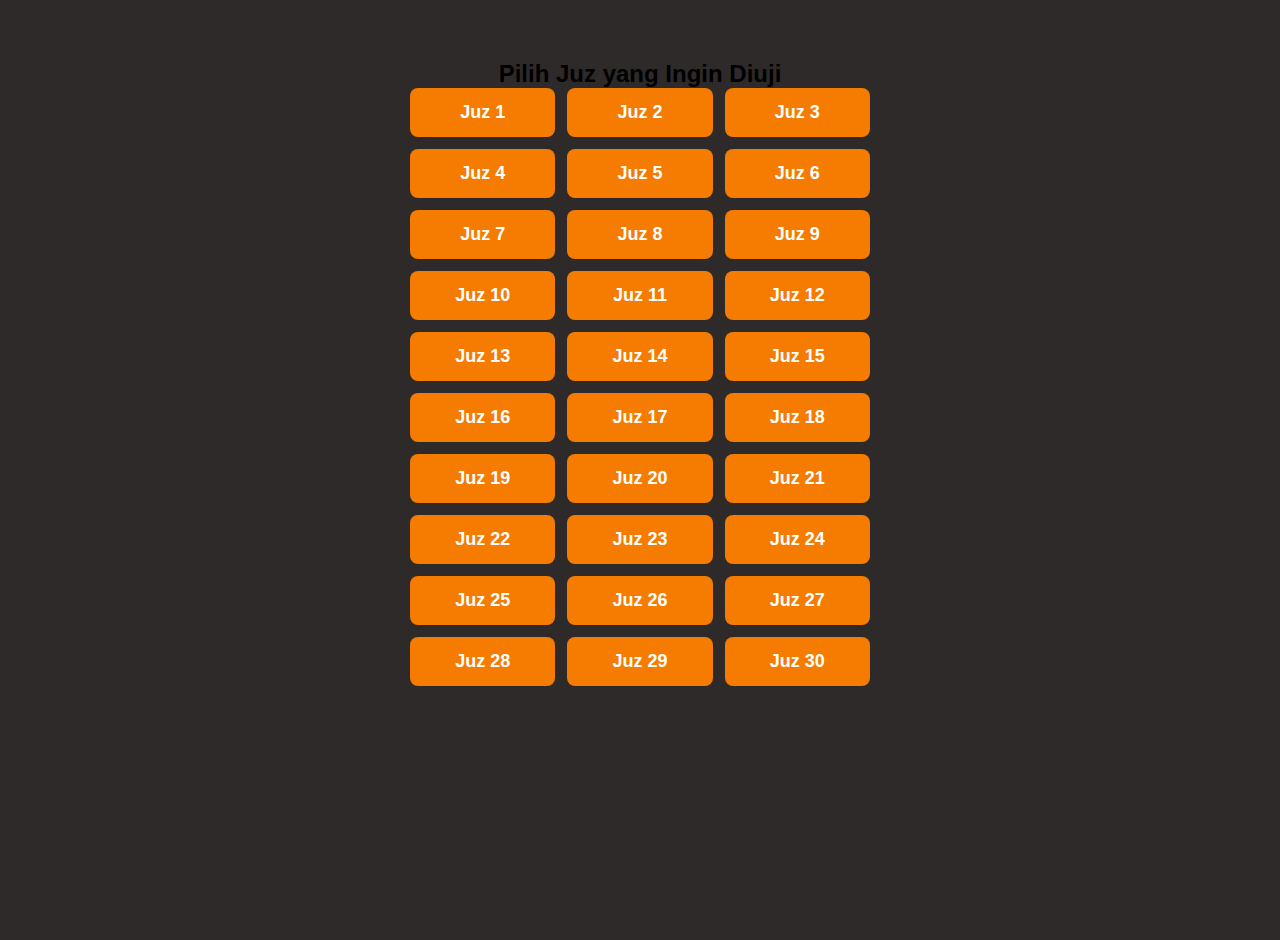
<file: hafalan/index.html>
<!DOCTYPE html>
<html lang="id">
<head>
  <meta charset="UTF-8">
  <meta name="viewport" content="width=device-width, initial-scale=1.0">
  <title>Pilih Juz</title>
  <link rel="stylesheet" href="../style.css">
</head>
<body>
  <div class="juz-container">
    <h2>Pilih Juz yang Ingin Diuji</h2>
    <div class="juz-grid" id="juzGrid"></div>
  </div>

  <script>
    const grid = document.getElementById("juzGrid");
    for (let i = 1; i <= 30; i++) {
      const a = document.createElement("a");
      a.href = `soal.html?juz=${i}`;
      a.textContent = `Juz ${i}`;
      grid.appendChild(a);
    }
  </script>
</body>
</html>
</file>
<file: style.css>
* {
      margin: 0;
      padding: 0;
      box-sizing: border-box;
      font-family: 'Roboto', sans-serif;
    }

/* buat input nama dan soal *
/* Layout dasar responsif */
body {
  font-family: 'Segoe UI', sans-serif;
  background: #2e2a2a;
  margin: 0;
  padding: 0;
}

html, body {
  height: 100%;
  margin: 0;
}

.wrapper {
  min-height: 100%;
  display: flex;
  flex-direction: column;
}

main {
  display: flex;
  justify-content: center;
  align-items: center;
  min-height: 100vh;
}

header {
  background-color: #F57C00;
  color: white;
  padding: 16px;
  font-size: 20px;
  font-weight: bold;
  text-align: center;
  width: 100%;
  box-sizing: border-box;
  overflow-wrap: break-word;
}

/* Content */
.konten{
  flex: 1; /* Mengisi ruang kosong antara navbar dan footer */
  text-align: center;
  color: #f5f1f1;
  display: flex;
  justify-content: center;
  align-items: center;
  padding: 20px;
}


/* Kotak putih responsif */
#start-screen,
.container {
  background-color: white;
  padding: 24px;
  margin: 16px;
  border-radius: 12px;
  box-shadow: 0 4px 12px rgba(0,0,0,0.1);
  text-align: center;
  width: 100%;
  max-width: 420px;
}

/* Judul input nama */
#start-screen h3 {
  font-size: 20px;
  margin-bottom: 16px;
}

/* Input field */
#namaInput {
  width: 100%;
  padding: 14px;
  font-size: 16px;
  border-radius: 8px;
  border: 1px solid #ccc;
  box-sizing: border-box;
  margin-bottom: 16px;
}

/* Tombol Umum */
button {
  background-color: #F57C00;
  color: white;
  border: none;
  padding: 14px 20px;
  font-size: 16px;
  border-radius: 8px;
  cursor: pointer;
  transition: background-color 0.3s ease, transform 0.2s ease;
}

button:hover {
  background-color: #e56b00;
  transform: scale(1.03);
}

/* Tampilan soal */
#soal {
  font-size: 20px;
  margin-bottom: 20px;
}

/* Pilihan jawaban */
#pilihan {
  display: flex;
  flex-direction: column;
  gap: 12px;
}

#pilihan button {
  width: 100%;
  font-size: 16px;
  padding: 14px;
  border-radius: 8px;
  background-color: #9c4c02;
  color: white;
  font-weight: bold;
}

/* Teks hasil */
#hasil {
  font-weight: bold;
  font-size: 16px;
  margin-top: 16px;
}

/* Tombol next */
#next {
  margin-top: 20px;
  display: none;
}



    /* Navbar */
.navbar {
  display: flex;
  align-items: center;
  background-color: #9c4c02;
  padding: 12px 16px;
  position: relative;
  width: 100%;
  box-sizing: border-box;
}

.navbar h1 {
  color: white;
  font-size: 20px;
  flex-grow: 1;
  text-align: center;
  overflow-wrap: break-word;
  word-break: break-word;
  max-width: 100%;
  white-space: normal;
}

    /* Checkbox hidden */
    #check {
      display: none;
    }

    /* Hamburger & Cancel buttons */
    label {
      display: flex;
      align-items: center;
    }

    #btn, #cancel {
      background: #943c01;
      height: 40px;
      width: 40px;
      text-align: center;
      line-height: 40px;
      color: white;
      font-size: 20px;
      border-radius: 5px;
      cursor: pointer;
      border: 1px solid #943c01;
      transition: all 0.3s ease;
      margin-right: 10px;
    }

    #cancel {
      display: none;
    }

    #check:checked ~ .sidebar {
      left: 0;
    }

    #check:checked ~ .navbar label #btn {
      display: none;
    }

    #check:checked ~ .navbar label #cancel {
      display: inline-block;
    }

    /* Sidebar */
    .sidebar {
      position: fixed;
      top: 0;
      left: -240px;
      width: 240px;
      height: 100%;
      background: #424242;
      transition: all 0.3s ease;
      z-index: 999;
    }

    .sidebar header {
      color: white;
      font-size: 16px;
      font-weight: bold;
      line-height: 70px;
      text-align: center;
      background: #943c01;
      user-select: none;
    }

    .sidebar a {
      display: block;
      color: white;
      height: 55px;
      line-height: 55px;
      padding-left: 30px;
      border-bottom: 1px solid rgba(255, 255, 255, 0.1);
      border-top: 1px solid black;
      border-left: 5px solid transparent;
      transition: 0.3s;
        text-decoration: none;
    }

    .sidebar a i {
      margin-right: 15px;
        text-decoration: none;
    }

    .sidebar a span {
      text-transform: uppercase;
      letter-spacing: 1px;
      text-decoration: none;
    }

    .sidebar a:hover,
    .sidebar a.active {
      border-left: 5px solid #943c01;
      color: #FFD180;
      background: #2e2e2e;
        text-decoration: none;
    }
/* Tombol X dalam sidebar */
.sidebar .close-btn {
  position: absolute;
  top: 15px;
  right: 15px;
  cursor: pointer;
  color: white;
  font-size: 24px;
  display: none; /* hanya tampil kalau sidebar terbuka */
}

/* Tampilkan tombol close saat sidebar aktif */
#check:checked ~ .sidebar .close-btn {
  display: block;
}

/* ini tambahan dari AI */
.juz-container {
  max-width: 500px;
  margin: 40px auto;
  text-align: center;
  padding: 20px;
}

.juz-grid {
  display: grid;
  grid-template-columns: 1fr;
  gap: 12px;
}

.juz-grid a {
  background-color: #F57C00;
  color: white;
  padding: 14px;
  border-radius: 8px;
  text-decoration: none;
  font-size: 18px;
  font-weight: bold;
  transition: background-color 0.3s ease;
}

.juz-grid a:hover {
  background-color: #e56b00;
}

/* footer */

.footer {
  position: relative;
  width: 100%;
  background: #9c4c02;
  min-height: 100px;
  padding: 20px 50px;
  display: flex;
  justify-content: center;
  align-items: center;
  flex-direction: column;
}

.social-icon,
.menu {
  display: flex;
  justify-content: center;
  align-items: center;
  flex-wrap: wrap;
  gap: 10px 20px; /* jarak antar item */
  margin: 10px 0;
  padding: 0;
}

.social-icon__item,
.menu__item {
  list-style: none;
}

.social-icon__link {
  font-size: 1rem;
  color: #fff;
  margin: 0 10px;
  display: inline-block;
  transition: 0.5s;
}
.social-icon__link:hover {
  transform: translateY(-10px);
}

.menu__link {
  font-size: 1rem;
  color: #fff;
  text-decoration: none;
  opacity: 0.75;
  font-weight: 300;
  transition: 0.5s;
}
li a{
  text-decoration: none;
}
.menu__link:hover {
  opacity: 1;
}
.footer p {
  color: #fff;
  margin: 15px 0 10px 0;
  text-align: center;
  font-size: 1rem;
  font-weight: 300;
}



    /* Responsive */
    @media (max-width: 768px) {
      .sidebar {
        width: 200px;
        left: -200px;
      }
    }

    /* ini juga tambahan */
@media (min-width: 600px) {
.juz-grid {
 grid-template-columns: repeat(2, 1fr);
}
}

@media (min-width: 768px) {
  .juz-grid {
    grid-template-columns: repeat(3, 1fr);
  }
}

@media (max-width: 400px) {
  header {
    font-size: 18px;
    padding: 12px;
  }
}
@media (max-width: 500px) {
  .navbar h1 {
    text-align: center;
    font-size: 18px;
  }
}
</file>
